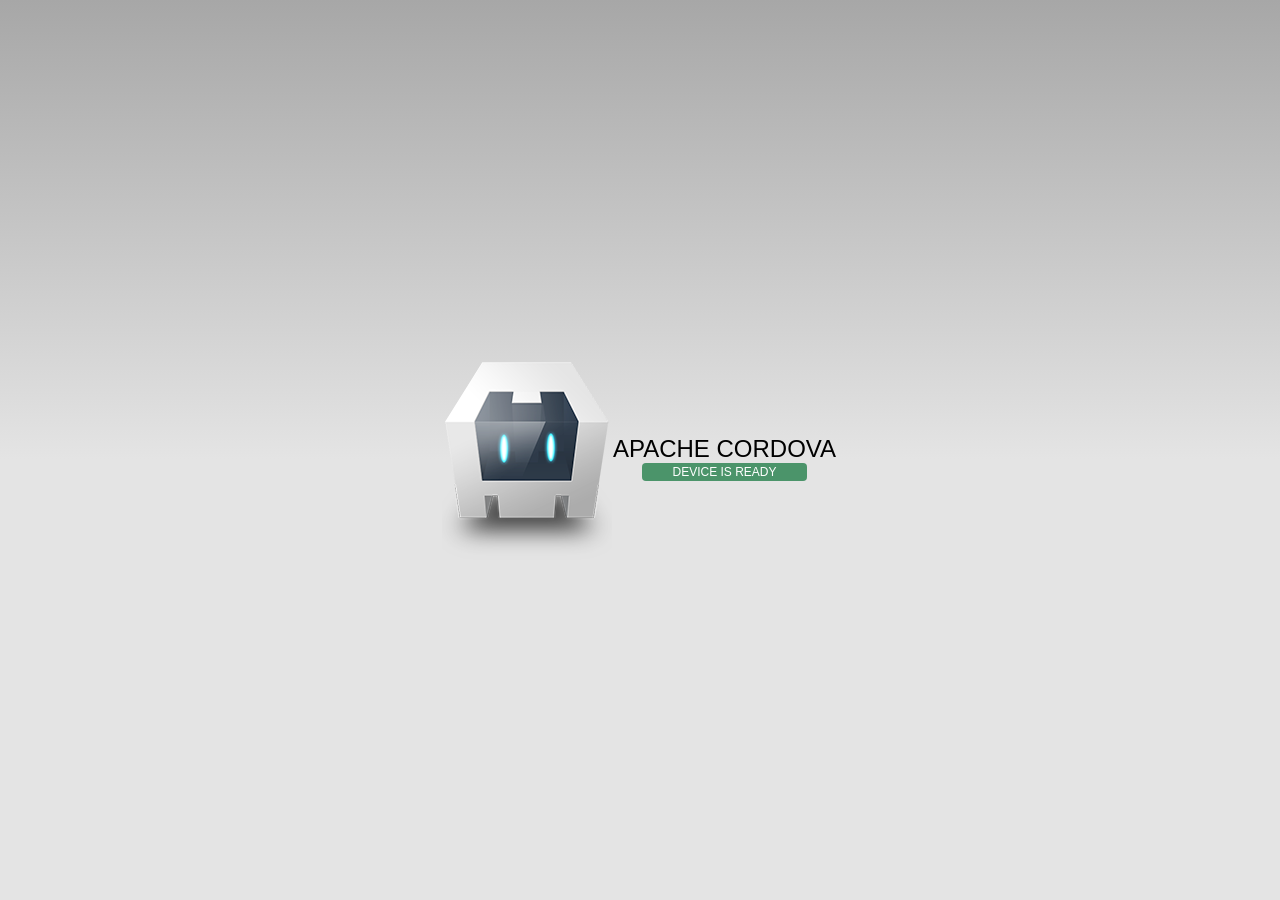
<file: client/platforms/ios/www/index.html>
<!DOCTYPE html>
<!--
    Licensed to the Apache Software Foundation (ASF) under one
    or more contributor license agreements.  See the NOTICE file
    distributed with this work for additional information
    regarding copyright ownership.  The ASF licenses this file
    to you under the Apache License, Version 2.0 (the
    "License"); you may not use this file except in compliance
    with the License.  You may obtain a copy of the License at

    http://www.apache.org/licenses/LICENSE-2.0

    Unless required by applicable law or agreed to in writing,
    software distributed under the License is distributed on an
    "AS IS" BASIS, WITHOUT WARRANTIES OR CONDITIONS OF ANY
     KIND, either express or implied.  See the License for the
    specific language governing permissions and limitations
    under the License.
-->
<html>
    <head>
        <meta charset="utf-8" />
        <meta name="format-detection" content="telephone=no" />
        <!-- WARNING: for iOS 7, remove the width=device-width and height=device-height attributes. See https://issues.apache.org/jira/browse/CB-4323 -->
        <meta name="viewport" content="user-scalable=no, initial-scale=1, maximum-scale=1, minimum-scale=1, width=device-width, height=device-height, target-densitydpi=device-dpi" />
        <link rel="stylesheet" type="text/css" href="css/index.css" />
        <meta name="msapplication-tap-highlight" content="no" />
        <title>Hello World</title>
    </head>
    <body>
        <div class="app">
            <h1>Apache Cordova</h1>
            <div id="deviceready" class="blink">
                <p class="event listening">Connecting to Device</p>
                <p class="event received">Device is Ready</p>
            </div>
        </div>
        <script type="text/javascript" src="cordova.js"></script>
        <script type="text/javascript" src="js/index.js"></script>
        <script type="text/javascript">
            app.initialize();
        </script>
    </body>
</html>
</file>
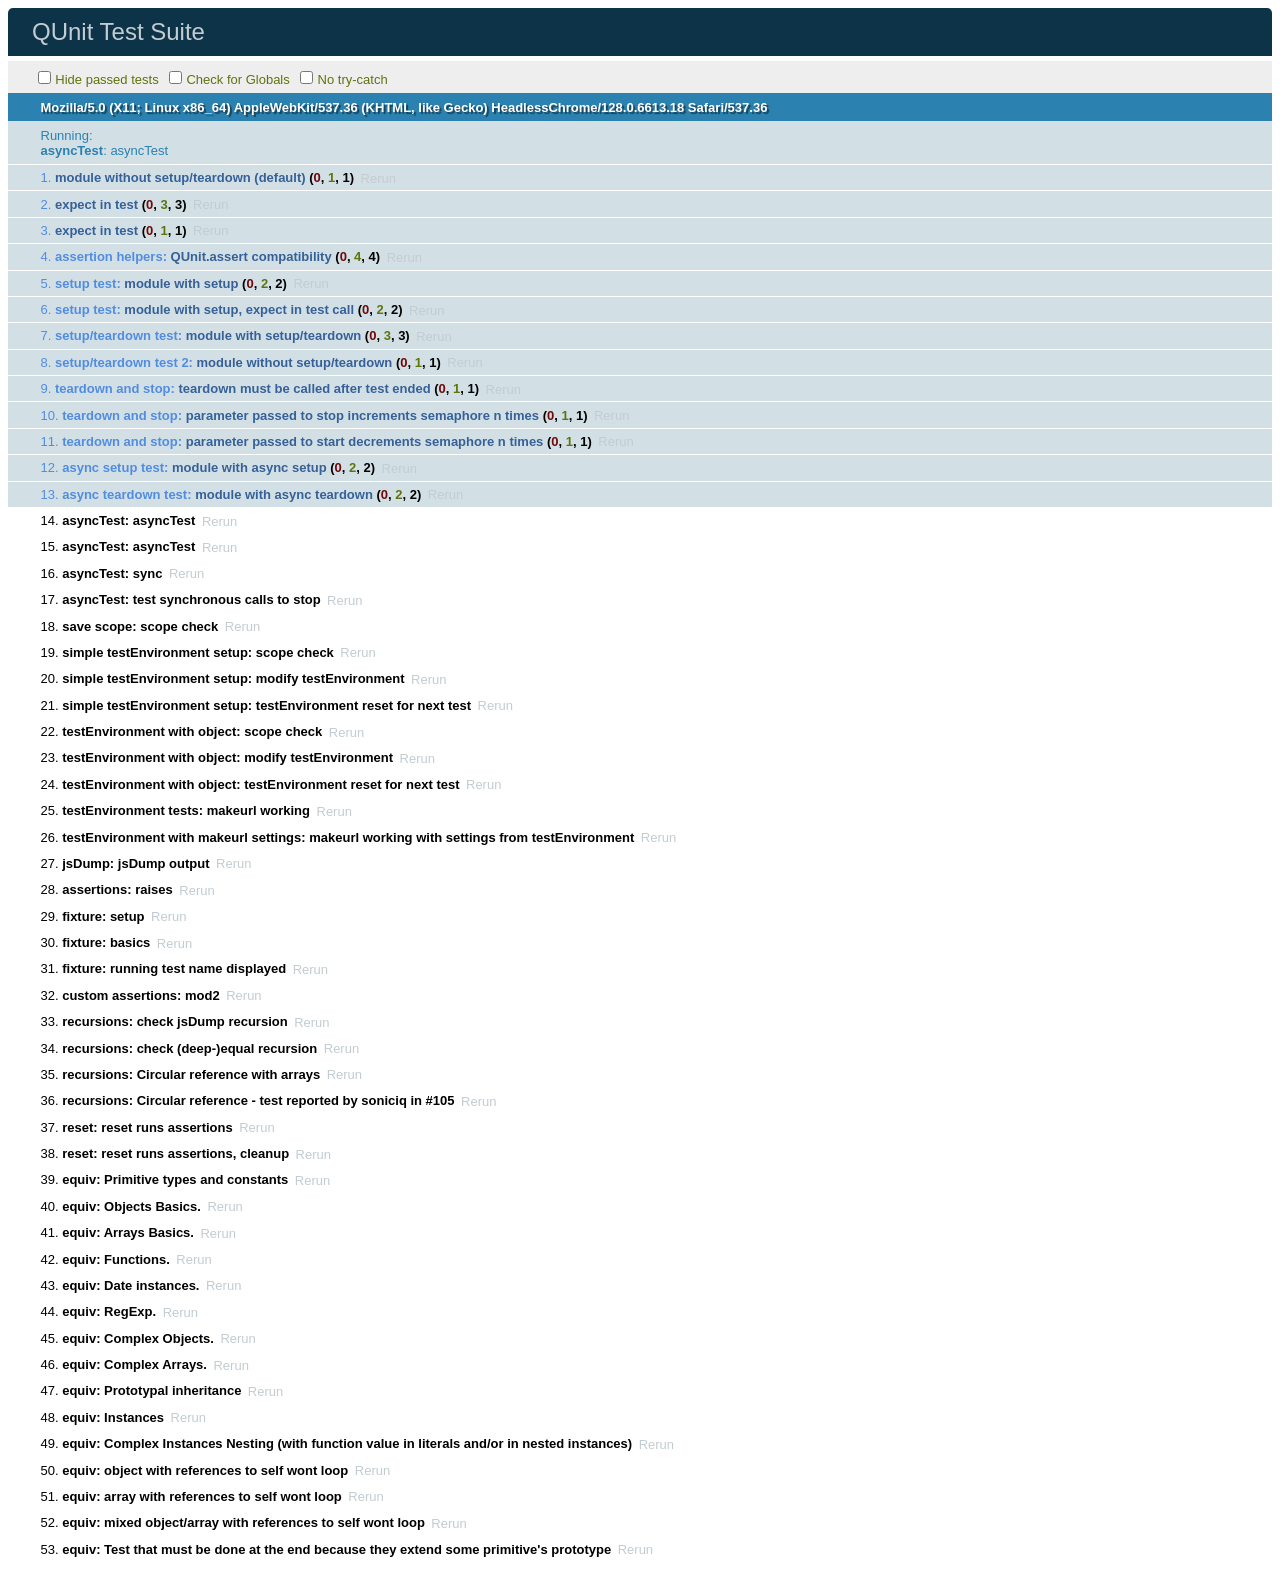
<file: misc/wordpress-xmlrpc-javascript-api-master/lib/jquery-qunit/test/index.html>
<!DOCTYPE html>
<html>
<head>
	<meta charset="UTF-8" />
	<title>QUnit Test Suite</title>
	<link rel="stylesheet" href="../qunit/qunit.css">
	<script src="../qunit/qunit.js"></script>
	<script src="test.js"></script>
	<script src="deepEqual.js"></script>
	<script src="swarminject.js"></script>
</head>
<body>
	<div id="qunit"></div>
	<div id="qunit-fixture">test markup</div>
</body>
</html>
</file>
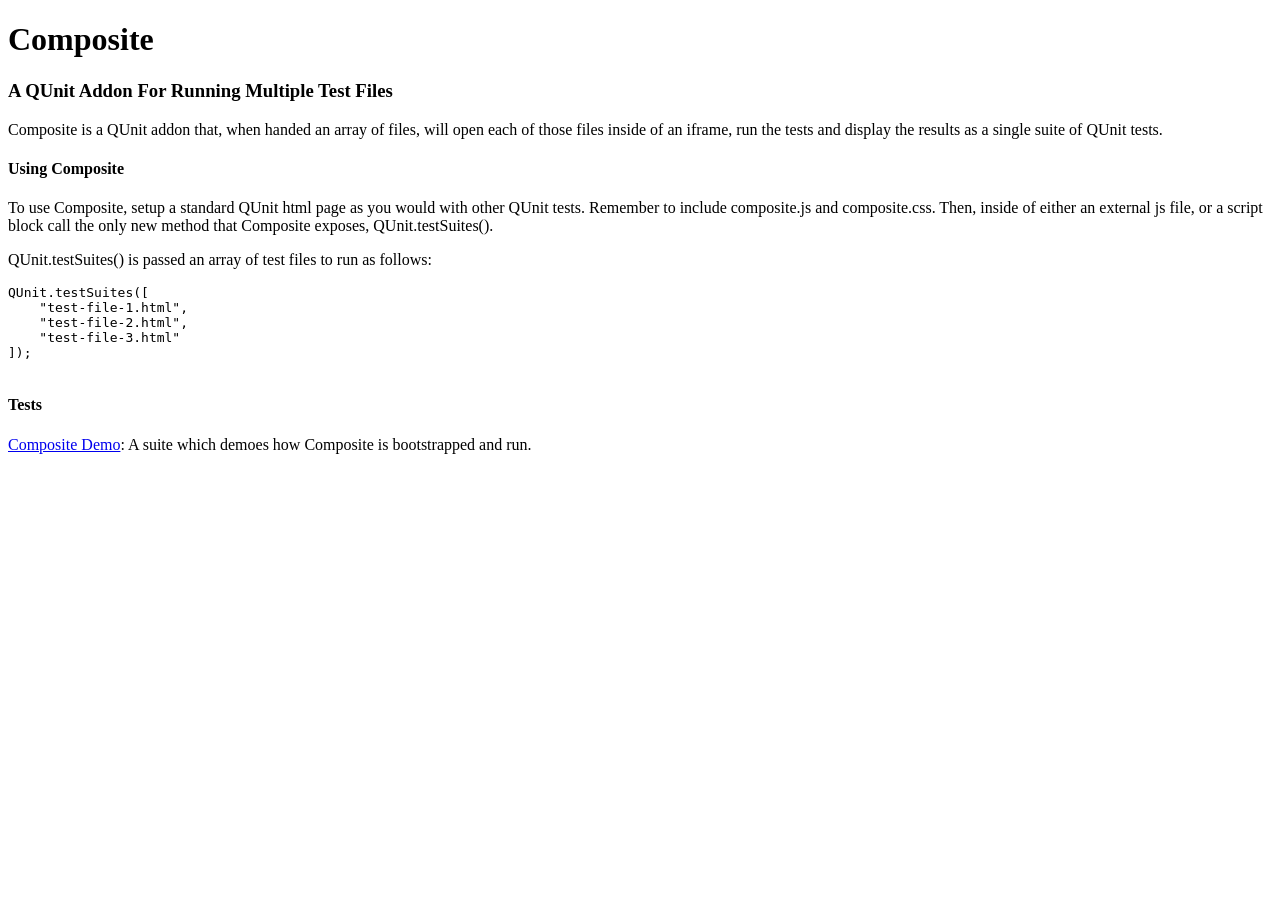
<file: misc/wordpress-xmlrpc-javascript-api-master/lib/jquery-qunit/addons/composite/index.html>
<!DOCTYPE html>
<html>
	<head>
		<meta charset="UTF-8" />
		<title>Composite</title>
	</head>
	<body>
		<h1>Composite</h1>
		<h3>A QUnit Addon For Running Multiple Test Files</h3>
		<p>Composite is a QUnit addon that, when handed an array of
		files, will open each of those files inside of an iframe, run
		the tests and display the results as a single suite of QUnit
		tests.</p>
		<h4>Using Composite</h4>
		<p>To use Composite, setup a standard QUnit html page as you
		would with other QUnit tests. Remember to include composite.js
		and composite.css. Then, inside of either an external js file,
		or a script block call the only new method that Composite
		exposes, QUnit.testSuites().</p><p>QUnit.testSuites() is
		passed an array of test files to run as follows:</p>
		<pre>
QUnit.testSuites([
    "test-file-1.html",
    "test-file-2.html",
    "test-file-3.html"
]);
		</pre>
		<h4>Tests</h4>
		<p>
			<a href="composite-demo-test.html">Composite Demo</a>: A suite which demoes how Composite is bootstrapped and run.
		</p>
	</body>
</html>
</file>
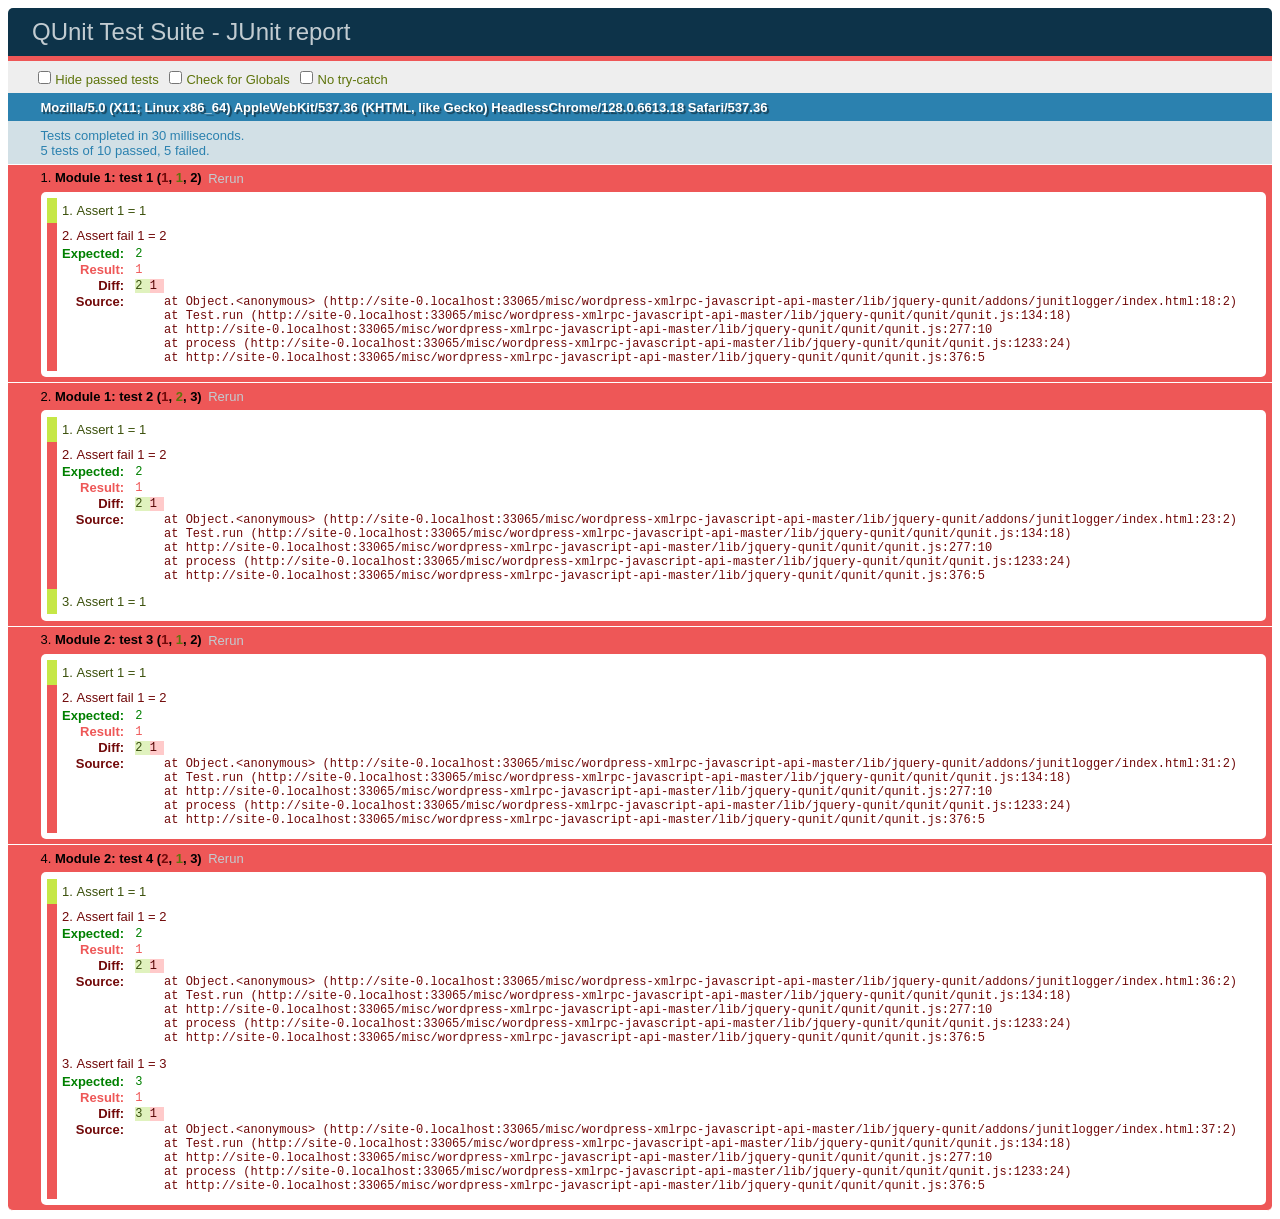
<file: misc/wordpress-xmlrpc-javascript-api-master/lib/jquery-qunit/addons/junitlogger/index.html>
<!DOCTYPE html>
<html>
<head>
<meta charset="UTF-8" />
<title>QUnit Test Suite - JUnit report</title>
<link rel="stylesheet" href="../../qunit/qunit.css" type="text/css" media="screen">
<script type="text/javascript" src="../../qunit/qunit.js"></script>
<script type="text/javascript" src="junitlogger.js"></script>
<script type="text/javascript">
QUnit.jUnitReport = function(data) {
	console.log(data.xml);
};

module('Module 1');

test("test 1", 2, function () {
	equal(1, 1, "Assert 1 = 1");
	equal(1, 2, "Assert fail 1 = 2");
});

test("test 2", 3, function () {
	equal(1, 1, "Assert 1 = 1");
	equal(1, 2, "Assert fail 1 = 2");
	equal(1, 1, "Assert 1 = 1");
});

module('Module 2');

test("test 3", 2, function () {
	equal(1, 1, "Assert 1 = 1");
	equal(1, 2, "Assert fail 1 = 2");
});

test("test 4", 3, function () {
	equal(1, 1, "Assert 1 = 1");
	equal(1, 2, "Assert fail 1 = 2");
	equal(1, 3, "Assert fail 1 = 3");
});
</script>
</head>
<body>
	<div id="qunit"></div>
</body>
</html>
</file>
<file: client/platforms/ios/www/css/index.css>
/*
 * Licensed to the Apache Software Foundation (ASF) under one
 * or more contributor license agreements.  See the NOTICE file
 * distributed with this work for additional information
 * regarding copyright ownership.  The ASF licenses this file
 * to you under the Apache License, Version 2.0 (the
 * "License"); you may not use this file except in compliance
 * with the License.  You may obtain a copy of the License at
 *
 * http://www.apache.org/licenses/LICENSE-2.0
 *
 * Unless required by applicable law or agreed to in writing,
 * software distributed under the License is distributed on an
 * "AS IS" BASIS, WITHOUT WARRANTIES OR CONDITIONS OF ANY
 * KIND, either express or implied.  See the License for the
 * specific language governing permissions and limitations
 * under the License.
 */
* {
    -webkit-tap-highlight-color: rgba(0,0,0,0); /* make transparent link selection, adjust last value opacity 0 to 1.0 */
}

body {
    -webkit-touch-callout: none;                /* prevent callout to copy image, etc when tap to hold */
    -webkit-text-size-adjust: none;             /* prevent webkit from resizing text to fit */
    -webkit-user-select: none;                  /* prevent copy paste, to allow, change 'none' to 'text' */
    background-color:#E4E4E4;
    background-image:linear-gradient(top, #A7A7A7 0%, #E4E4E4 51%);
    background-image:-webkit-linear-gradient(top, #A7A7A7 0%, #E4E4E4 51%);
    background-image:-ms-linear-gradient(top, #A7A7A7 0%, #E4E4E4 51%);
    background-image:-webkit-gradient(
        linear,
        left top,
        left bottom,
        color-stop(0, #A7A7A7),
        color-stop(0.51, #E4E4E4)
    );
    background-attachment:fixed;
    font-family:'HelveticaNeue-Light', 'HelveticaNeue', Helvetica, Arial, sans-serif;
    font-size:12px;
    height:100%;
    margin:0px;
    padding:0px;
    text-transform:uppercase;
    width:100%;
}

/* Portrait layout (default) */
.app {
    background:url(../img/logo.png) no-repeat center top; /* 170px x 200px */
    position:absolute;             /* position in the center of the screen */
    left:50%;
    top:50%;
    height:50px;                   /* text area height */
    width:225px;                   /* text area width */
    text-align:center;
    padding:180px 0px 0px 0px;     /* image height is 200px (bottom 20px are overlapped with text) */
    margin:-115px 0px 0px -112px;  /* offset vertical: half of image height and text area height */
                                   /* offset horizontal: half of text area width */
}

/* Landscape layout (with min-width) */
@media screen and (min-aspect-ratio: 1/1) and (min-width:400px) {
    .app {
        background-position:left center;
        padding:75px 0px 75px 170px;  /* padding-top + padding-bottom + text area = image height */
        margin:-90px 0px 0px -198px;  /* offset vertical: half of image height */
                                      /* offset horizontal: half of image width and text area width */
    }
}

h1 {
    font-size:24px;
    font-weight:normal;
    margin:0px;
    overflow:visible;
    padding:0px;
    text-align:center;
}

.event {
    border-radius:4px;
    -webkit-border-radius:4px;
    color:#FFFFFF;
    font-size:12px;
    margin:0px 30px;
    padding:2px 0px;
}

.event.listening {
    background-color:#333333;
    display:block;
}

.event.received {
    background-color:#4B946A;
    display:none;
}

@keyframes fade {
    from { opacity: 1.0; }
    50% { opacity: 0.4; }
    to { opacity: 1.0; }
}
 
@-webkit-keyframes fade {
    from { opacity: 1.0; }
    50% { opacity: 0.4; }
    to { opacity: 1.0; }
}
 
.blink {
    animation:fade 3000ms infinite;
    -webkit-animation:fade 3000ms infinite;
}
</file>
<file: misc/wordpress-xmlrpc-javascript-api-master/lib/jquery-qunit/qunit/qunit.css>
/**
 * QUnit v1.9.0pre - A JavaScript Unit Testing Framework
 *
 * http://docs.jquery.com/QUnit
 *
 * Copyright (c) 2012 John Resig, Jörn Zaefferer
 * Dual licensed under the MIT (MIT-LICENSE.txt)
 * or GPL (GPL-LICENSE.txt) licenses.
 */

/** Font Family and Sizes */

#qunit-tests, #qunit-header, #qunit-banner, #qunit-testrunner-toolbar, #qunit-userAgent, #qunit-testresult {
	font-family: "Helvetica Neue Light", "HelveticaNeue-Light", "Helvetica Neue", Calibri, Helvetica, Arial, sans-serif;
}

#qunit-testrunner-toolbar, #qunit-userAgent, #qunit-testresult, #qunit-tests li { font-size: small; }
#qunit-tests { font-size: smaller; }


/** Resets */

#qunit-tests, #qunit-tests ol, #qunit-header, #qunit-banner, #qunit-userAgent, #qunit-testresult {
	margin: 0;
	padding: 0;
}


/** Header */

#qunit-header {
	padding: 0.5em 0 0.5em 1em;

	color: #8699a4;
	background-color: #0d3349;

	font-size: 1.5em;
	line-height: 1em;
	font-weight: normal;

	border-radius: 5px 5px 0 0;
	-moz-border-radius: 5px 5px 0 0;
	-webkit-border-top-right-radius: 5px;
	-webkit-border-top-left-radius: 5px;
}

#qunit-header a {
	text-decoration: none;
	color: #c2ccd1;
}

#qunit-header a:hover,
#qunit-header a:focus {
	color: #fff;
}

#qunit-testrunner-toolbar label {
	display: inline-block;
	padding: 0 .5em 0 .1em;
}

#qunit-banner {
	height: 5px;
}

#qunit-testrunner-toolbar {
	padding: 0.5em 0 0.5em 2em;
	color: #5E740B;
	background-color: #eee;
}

#qunit-userAgent {
	padding: 0.5em 0 0.5em 2.5em;
	background-color: #2b81af;
	color: #fff;
	text-shadow: rgba(0, 0, 0, 0.5) 2px 2px 1px;
}


/** Tests: Pass/Fail */

#qunit-tests {
	list-style-position: inside;
}

#qunit-tests li {
	padding: 0.4em 0.5em 0.4em 2.5em;
	border-bottom: 1px solid #fff;
	list-style-position: inside;
}

#qunit-tests.hidepass li.pass, #qunit-tests.hidepass li.running  {
	display: none;
}

#qunit-tests li strong {
	cursor: pointer;
}

#qunit-tests li a {
	padding: 0.5em;
	color: #c2ccd1;
	text-decoration: none;
}
#qunit-tests li a:hover,
#qunit-tests li a:focus {
	color: #000;
}

#qunit-tests ol {
	margin-top: 0.5em;
	padding: 0.5em;

	background-color: #fff;

	border-radius: 5px;
	-moz-border-radius: 5px;
	-webkit-border-radius: 5px;
}

#qunit-tests table {
	border-collapse: collapse;
	margin-top: .2em;
}

#qunit-tests th {
	text-align: right;
	vertical-align: top;
	padding: 0 .5em 0 0;
}

#qunit-tests td {
	vertical-align: top;
}

#qunit-tests pre {
	margin: 0;
	white-space: pre-wrap;
	word-wrap: break-word;
}

#qunit-tests del {
	background-color: #e0f2be;
	color: #374e0c;
	text-decoration: none;
}

#qunit-tests ins {
	background-color: #ffcaca;
	color: #500;
	text-decoration: none;
}

/*** Test Counts */

#qunit-tests b.counts                       { color: black; }
#qunit-tests b.passed                       { color: #5E740B; }
#qunit-tests b.failed                       { color: #710909; }

#qunit-tests li li {
	padding: 5px;
	background-color: #fff;
	border-bottom: none;
	list-style-position: inside;
}

/*** Passing Styles */

#qunit-tests li li.pass {
	color: #3c510c;
	background-color: #fff;
	border-left: 10px solid #C6E746;
}

#qunit-tests .pass                          { color: #528CE0; background-color: #D2E0E6; }
#qunit-tests .pass .test-name               { color: #366097; }

#qunit-tests .pass .test-actual,
#qunit-tests .pass .test-expected           { color: #999999; }

#qunit-banner.qunit-pass                    { background-color: #C6E746; }

/*** Failing Styles */

#qunit-tests li li.fail {
	color: #710909;
	background-color: #fff;
	border-left: 10px solid #EE5757;
	white-space: pre;
}

#qunit-tests > li:last-child {
	border-radius: 0 0 5px 5px;
	-moz-border-radius: 0 0 5px 5px;
	-webkit-border-bottom-right-radius: 5px;
	-webkit-border-bottom-left-radius: 5px;
}

#qunit-tests .fail                          { color: #000000; background-color: #EE5757; }
#qunit-tests .fail .test-name,
#qunit-tests .fail .module-name             { color: #000000; }

#qunit-tests .fail .test-actual             { color: #EE5757; }
#qunit-tests .fail .test-expected           { color: green;   }

#qunit-banner.qunit-fail                    { background-color: #EE5757; }


/** Result */

#qunit-testresult {
	padding: 0.5em 0.5em 0.5em 2.5em;

	color: #2b81af;
	background-color: #D2E0E6;

	border-bottom: 1px solid white;
}
#qunit-testresult .module-name {
	font-weight: bold;
}

/** Fixture */

#qunit-fixture {
	position: absolute;
	top: -10000px;
	left: -10000px;
	width: 1000px;
	height: 1000px;
}
</file>
